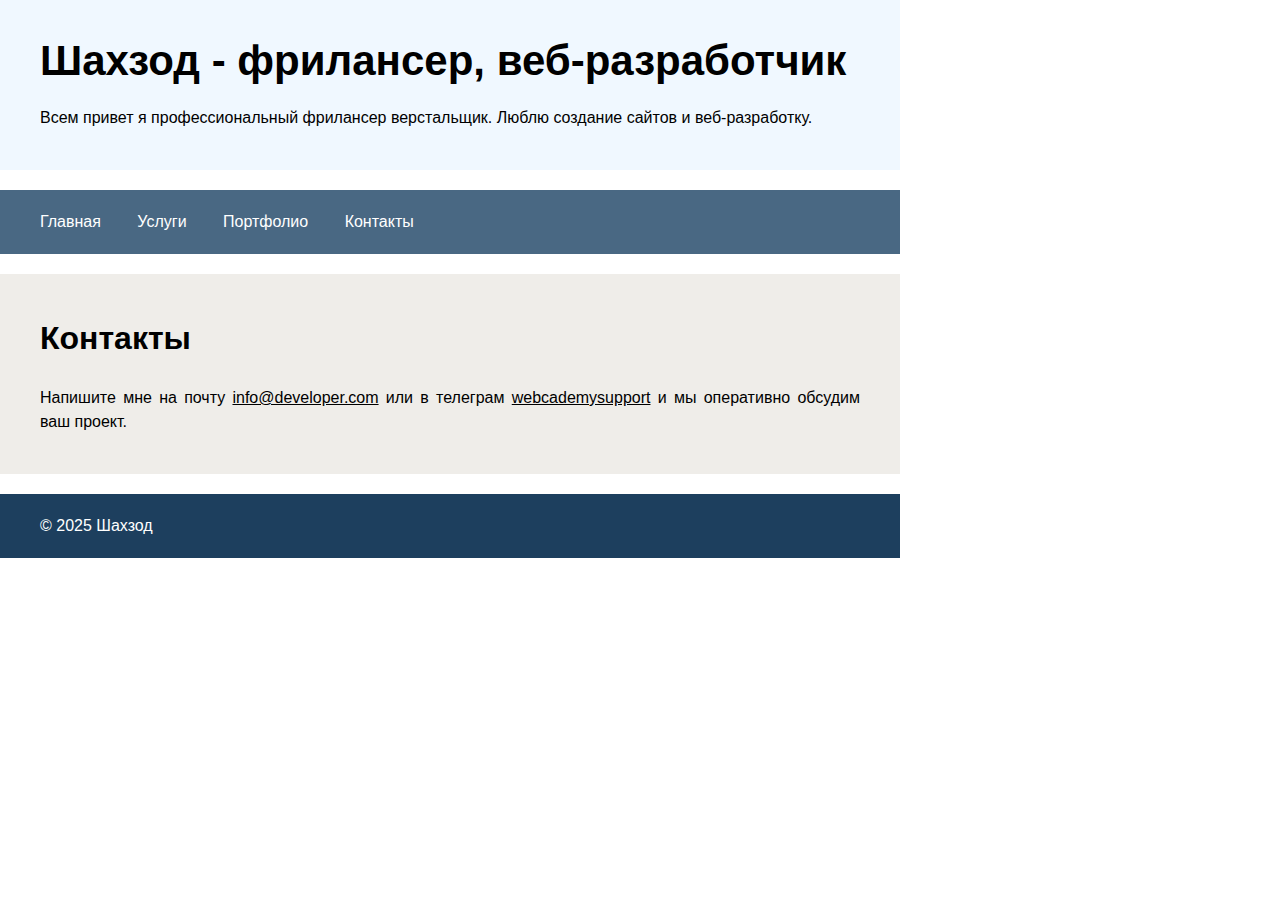
<file: contacts.html>
<!DOCTYPE html>
<html lang="zxx" translate="no">
  <head>
    <meta charset="UTF-8" />
    <meta name="viewport" content="width=device-width, initial-scale=1.0" />
    <title>Портфолио - контакты</title>
    <meta name="description" content="Я Шахзод - Супермен" />
    <meta
      name="keywords"
      content="portfolio, HTML portfolio, Шахзод, contacts"
    />
    <link rel="stylesheet" href="./CSS/globals.css" />
  </head>
  <body class="body">
    <header class="header container">
      <h1 class="title-1">Шахзод - фрилансер, веб-разработчик</h1>
      <p class="subtitle">
        Всем привет я профессиональный фрилансер верстальщик. Люблю создание
        сайтов и веб-разработку.
      </p>
    </header>
    <nav class="menu container">
      <a href="./index.html" class="menu-link"> Главная </a>
      <a href="./services.html" class="menu-link"> Услуги </a>
      <a href="./portfolio.html" class="menu-link"> Портфолио </a>
      <a href="./contacts.html" class="menu-link"> Контакты </a>
    </nav>
    <main class="main container">
      <h2 class="title-2">Контакты</h2>
      <p class="text">
        Напишите мне на почту
        <a class="link-2" href="*">info@developer.com</a>
        или в телеграм <a class="link-2" href="*">webcademysupport</a> и мы
        оперативно обсудим ваш проект.
      </p>
    </main>
    <footer class="footer container">
      <p class="text">&copy; 2025 Шахзод</p>
    </footer>
  </body>
</html>
</file>
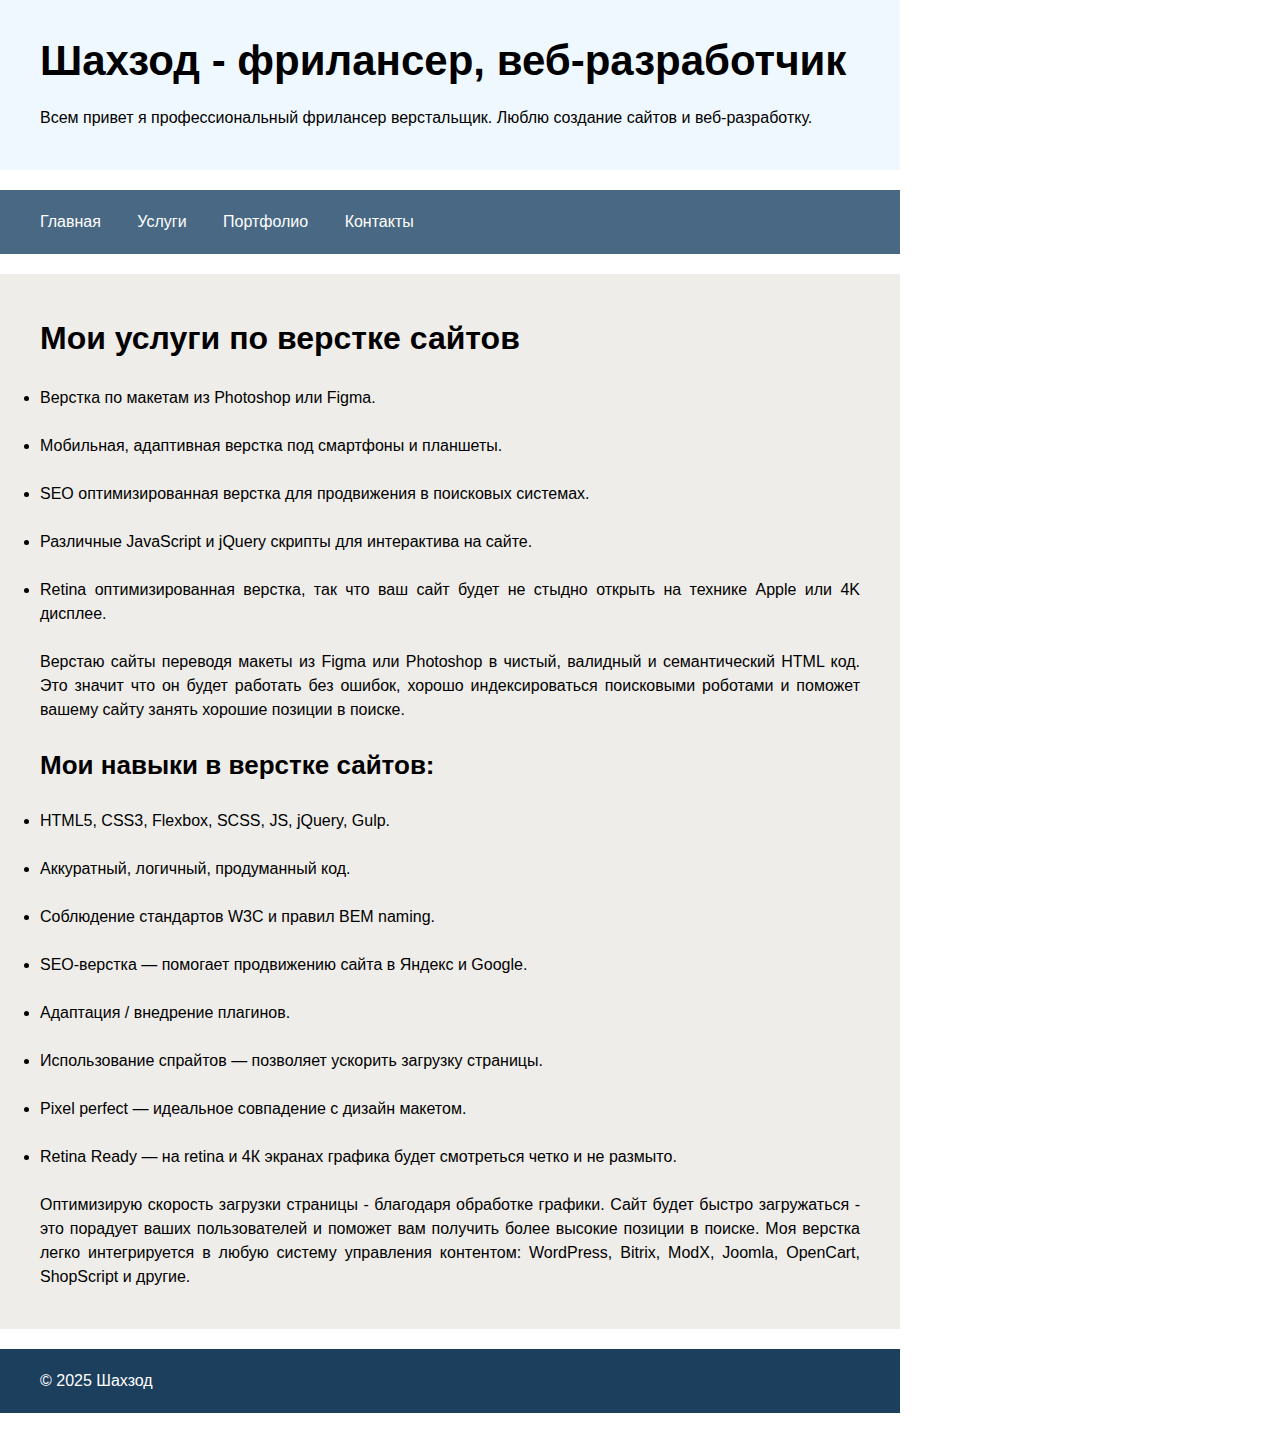
<file: services.html>
<!DOCTYPE html>
<html lang="zxx" translate="no">
  <head>
    <meta charset="UTF-8" />
    <meta name="viewport" content="width=device-width, initial-scale=1.0" />
    <title>Услуги</title>
    <meta name="description" content="Я Шахзод - Супермен" />
    <meta
      name="keywords"
      content="portfolio, HTML portfolio, Шахзод, services"
    />
    <link rel="stylesheet" href="./CSS/globals.css" />
  </head>
  <body class="body">
    <header class="header container">
      <h1 class="title-1">Шахзод - фрилансер, веб-разработчик</h1>
      <p class="subtitle">
        Всем привет я профессиональный фрилансер верстальщик. Люблю создание
        сайтов и веб-разработку.
      </p>
    </header>
    <nav class="menu container">
      <a href="./index.html" class="menu-link"> Главная </a>
      <a href="./services.html" class="menu-link"> Услуги </a>
      <a href="./portfolio.html" class="menu-link"> Портфолио </a>
      <a href="./contacts.html" class="menu-link"> Контакты </a>
    </nav>
    <main class="main container">
      <h2 class="title-2">Мои услуги по верстке сайтов</h2>
      <ul class="list">
        <li class="text">Верстка по макетам из Photoshop или Figma.</li>
        <li class="text">
          Мобильная, адаптивная верстка под смартфоны и планшеты.
        </li>
        <li class="text">
          SEO оптимизированная верстка для продвижения в поисковых системах.
        </li>
        <li class="text">
          Различные JavaScript и jQuery скрипты для интерактива на сайте.
        </li>
        <li class="text">
          Retina оптимизированная верстка, так что ваш сайт будет не стыдно
          открыть на технике Apple или 4K дисплее.
        </li>
      </ul>
      <p class="text">
        Верстаю сайты переводя макеты из Figma или Photoshop в чистый, валидный
        и семантический HTML код. Это значит что он будет работать без ошибок,
        хорошо индексироваться поисковыми роботами и поможет вашему сайту занять
        хорошие позиции в поиске.
      </p>
      <h3 class="title-3">Мои навыки в верстке сайтов:</h3>
      <ul class="list">
        <li class="text">HTML5, CSS3, Flexbox, SCSS, JS, jQuery, Gulp.</li>
        <li class="text">Аккуратный, логичный, продуманный код.</li>
        <li class="text">Соблюдение стандартов W3C и правил BEM naming.</li>
        <li class="text">
          SEO-верстка — помогает продвижению сайта в Яндекс и Google.
        </li>
        <li class="text">Адаптация / внедрение плагинов.</li>
        <li class="text">
          Использование спрайтов — позволяет ускорить загрузку страницы.
        </li>
        <li class="text">
          Pixel perfect — идеальное совпадение с дизайн макетом.
        </li>
        <li class="text">
          Retina Ready — на retina и 4К экранах графика будет смотреться четко и
          не размыто.
        </li>
      </ul>
      <p class="text">
        Оптимизирую скорость загрузки страницы - благодаря обработке графики.
        Сайт будет быстро загружаться - это порадует ваших пользователей и
        поможет вам получить более высокие позиции в поиске. Моя верстка легко
        интегрируется в любую систему управления контентом: WordPress, Bitrix,
        ModX, Joomla, OpenCart, ShopScript и другие.
      </p>
    </main>
    <footer class="footer container">
      <p class="text">&copy; 2025 Шахзод</p>
    </footer>
  </body>
</html>
</file>
<file: CSS/globals.css>
*,
*::after,
*::before {
  padding: 0;
  margin: 0;
  box-sizing: border-box; /*box-sizing: border-box контролирует конкретные заданные размеры и отступы
    например если мы задаем 400px для бокса и 20px внутреннего отступа, у меня блок будет 400px 
    а внутренность 380px */
}

h1,
h2,
h3,
h4,
h5,
h6,
p {
  font-family: inherit; /*inherit нужен чтобы присваивание значение от родительского элемента*/
}

input,
label,
span,
a,
textarea,
button {
  display: inline-block; /*display: inline-block - для линейных элементов, без него будет каша*/
  font-family: inherit; /*input,button, textarea без этого не берут значение от своего родительского элемента то есть не примут от body*/
}

a,
a:hover {
  text-decoration: none;
  color: #000;
  /*нужен для того чтобы после наведение стилистика и цвет не менялся и стал черным*/
}

.image {
  display: block; /*удаляет лищние отступы которые задает сам браузер то есть удаляет margin bottom*/
  width: 100%; /*растягивает на всю ширину*/
  height: auto; /*для автоматического фиксирование высоту*/
}

/* body */
.body {
  font-family: Arial, Helvetica, sans-serif;
  line-height: 1.5;
}

.container {
  width: 900px;
}

.header {
  background-color: #f0f8ff;
  color: #000;
  padding: 40px;
}

.title-1 {
  font-size: 42px;
  line-height: 1;
  margin-bottom: 24px;
}

.subtitle,
.text {
  font-size: 16px;
}

.text {
  text-align: justify;
}

.menu {
  background-color: #496883;
  color: #fff;
  margin: 20px 0;
  padding: 20px 40px;
}

.menu .menu-link {
  color: inherit;
}

/* .menu > .menu-link + .menu-link {
  margin-left: 30px;
} */

.menu > * + * {
  margin-left: 32px;
}

.menu-link:hover {
  color: #f4c258;
}

.title-2 {
  font-size: 32px;
  margin-bottom: 24px;
}

.title-3 {
  font-size: 26px;
  margin-bottom: 24px;
}

.main {
  background: #efede9;
  margin: 20px 0;
  padding: 40px;
}

.main > * + * {
  margin-top: 24px;
}

.link {
  color: rgb(1, 78, 187);
}

.link-2 {
  color: #000;
  text-decoration: underline;
}

.link-2:hover {
  text-decoration: underline;
  color: #000;
}

.link:hover {
  text-decoration: underline;
  color: #4a06b0;
}

.quote {
  font-size: 18px;
  margin: 40px 0;
  padding: 15px 40px;
  border-left: 3px solid #f24137;
  font-style: italic;
}

.footer {
  background: #1d3f5e;
  color: #fff;
  margin: 20px 0;
  padding: 20px 40px;
}

.list {
  font-size: 32px;
}

.list > * + * {
  margin-top: 24px;
}

.article {
  margin-bottom: 50px;
}

.article:last-child {
  margin-bottom: 0;
}

.article > * + * {
  margin: 24px 0;
}
</file>
